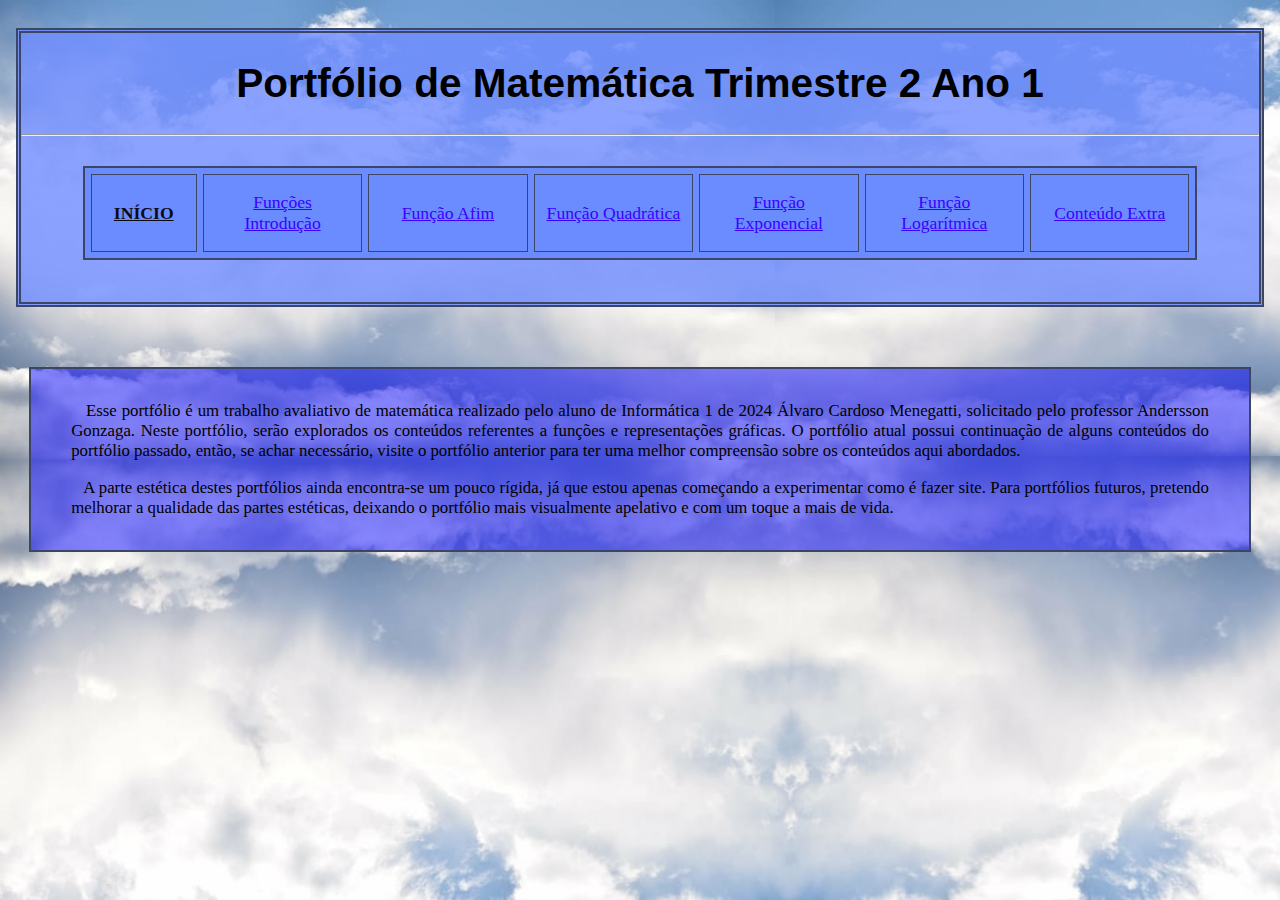
<file: index.html>
<!DOCTYPE html>
<html lang="en">
          <head>
                    <meta charset="UTF-8">
                    <meta name="viewport" content="width=device-width, initial-scale=1.0">
                    <title>Portfólio</title>
                    <link href="ZZestiloZZ.css" rel="stylesheet" type="text/css">
          </head>
          <body background="img/portfoliobg.jpg">
                    <br/>
                    <center>
                              <div class="BackMenu">
                                        <h1 align="center">Portfólio de Matemática Trimestre 2 Ano 1</h1>
                                        <hr/>
                                        <br/>
                                        <table bgcolor="6A8Cff" bordercolor="3C4664" border="2" width="90%" align="center" cellspacing="6" cellpadding="10">
                                                  <tr>
                                                            <td width="10%" align="center"><p id="Text_Menu"><u><b>INÍCIO</b></u></p></td>
                                                            <td width="15%" align="center"><a href="Funcoes.html">Funções Introdução</a></td>
                                                            <td width="15%" align="center"><a href="Afim.html">Função Afim</a></td>
                                                            <td width="15%" align="center"><a href="Quadr.html">Função Quadrática</a></td>
                                                            <td width="15%" align="center"><a href="Expon.html">Função Exponencial</a></td>
                                                            <td width="15%" align="center"><a href="Log.html">Função Logarítmica</a></td>
                                                            <td width="15%" align="center"><a href="Extra.html">Conteúdo Extra</a></td>
                                                  </tr>
                                        </table>
                                        <br/>
                                        <br/>
                              </div>
                              <br/>
                              <br/>
                              <br/>
                              <div class="BackG">
                                        <p align="justify">
                                                  &nbsp;&nbsp;
                                                  Esse portfólio é um trabalho avaliativo de matemática realizado 
                                                  pelo aluno de Informática 1 de 2024 Álvaro Cardoso Menegatti, 
                                                  solicitado pelo professor Andersson Gonzaga. Neste portfólio, 
                                                  serão explorados os conteúdos referentes a funções e representações 
                                                  gráficas. O portfólio atual possui continuação de alguns conteúdos 
                                                  do portfólio passado, então, se achar necessário, visite o portfólio 
                                                  anterior para ter uma melhor compreensão sobre os conteúdos aqui 
                                                  abordados.
                                        </p>
                                        <p align="justify">
                                                  &nbsp;&nbsp;
                                                  A parte estética destes portfólios ainda encontra-se um pouco rígida,
                                                  já que estou apenas começando a experimentar como é fazer site. Para 
                                                  portfólios futuros, pretendo melhorar a qualidade das partes estéticas, 
                                                  deixando o portfólio mais visualmente apelativo e com um toque a mais de 
                                                  vida.
                                        </p>
                              </div>
                    </center>
          </body>
</html>
</file>
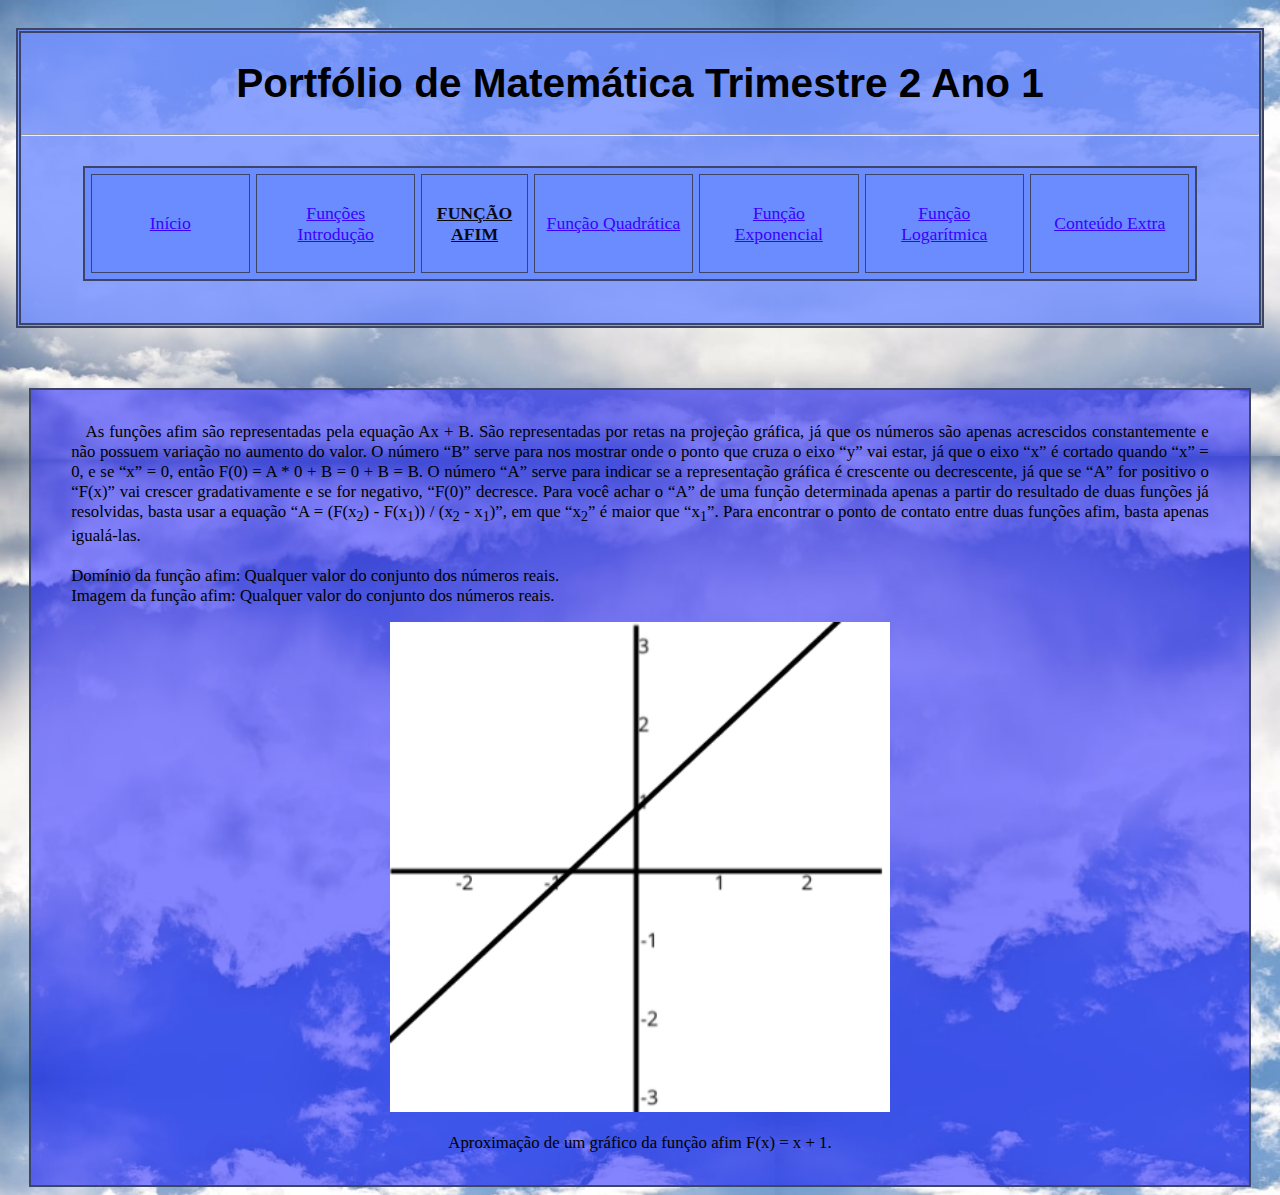
<file: Afim.html>
<!DOCTYPE html>
<html lang="en">
          <head>
                    <meta charset="UTF-8">
                    <meta name="viewport" content="width=device-width, initial-scale=1.0">
                    <title>Portfólio</title>
                    <link href="ZZestiloZZ.css" rel="stylesheet" type="text/css">
          </head>
          <body background="img/portfoliobg.jpg">
                    <br/>
                    <center>
                              <div class="BackMenu">
                                        <h1 align="center">Portfólio de Matemática Trimestre 2 Ano 1</h1>
                                        <hr/>
                                        <br/>
                                        <table bgcolor="6A8Cff" bordercolor="3C4664" border="2" width="90%" align="center" cellspacing="6" cellpadding="10">
                                                  <tr>
                                                            <td width="15%" align="center"><a href="index.html">Início</a></td>
                                                            <td width="15%" align="center"><a href="Funcoes.html">Funções Introdução</a></td>
                                                            <td width="10%" align="center"><p id="Text_Menu"><u><b>FUNÇÃO AFIM</b></u></p></td>
                                                            <td width="15%" align="center"><a href="Quadr.html">Função Quadrática</a></td>
                                                            <td width="15%" align="center"><a href="Expon.html">Função Exponencial</a></td>
                                                            <td width="15%" align="center"><a href="Log.html">Função Logarítmica</a></td>
                                                            <td width="15%" align="center"><a href="Extra.html">Conteúdo Extra</a></td>
                                                  </tr>
                                        </table>
                                        <br/>
                                        <br/>
                              </div>
                              <br/>
                              <br/>
                              <br/>
                              <div class="BackG">
                                        <p align="justify">
                                                  &nbsp;&nbsp;
                                                  As funções afim são representadas pela equação Ax + B. 
                                                  São representadas por retas na projeção gráfica, já que os 
                                                  números são apenas acrescidos constantemente e não possuem 
                                                  variação no aumento do valor. O número 
                                                  “B” serve para nos mostrar onde o ponto que cruza o eixo 
                                                  “y” vai estar, já que o eixo “x” é cortado quando “x” = 0,  
                                                  e se “x” = 0, então F(0) = A * 0 + B = 0 + B = B. O número 
                                                  “A” serve para indicar se a representação gráfica é crescente 
                                                  ou decrescente, já que se “A” for positivo o “F(x)” vai crescer 
                                                  gradativamente e se for negativo, “F(0)” decresce. Para você 
                                                  achar o “A” de uma função determinada apenas a partir do 
                                                  resultado de duas funções já resolvidas, basta usar a equação 
                                                  “A = (F(x<sub>2</sub>) - F(x<sub>1</sub>)) / (x<sub>2</sub> - x<sub>1</sub>)”, em que “x<sub>2</sub>” é maior que 
                                                  “x<sub>1</sub>”. Para encontrar o ponto de contato entre duas funções 
                                                  afim, basta apenas igualá-las. 
                                                  <br/><br/>
                                                  Domínio da função afim: Qualquer valor do conjunto dos números reais.
                                                  <br/>
                                                  Imagem da função afim:  Qualquer valor do conjunto dos números reais.
                                        </p>
                                        <img src="img/GráficoAfim.png" width="500px" alt="Gráfico de uma função afim" title="Gráfico de uma função afim">
                                        <p align="center">
                                                  Aproximação de um gráfico da função afim F(x) = x + 1.
                                        </p>
                              </div>
                    </center>
          </body>
</html>
</file>
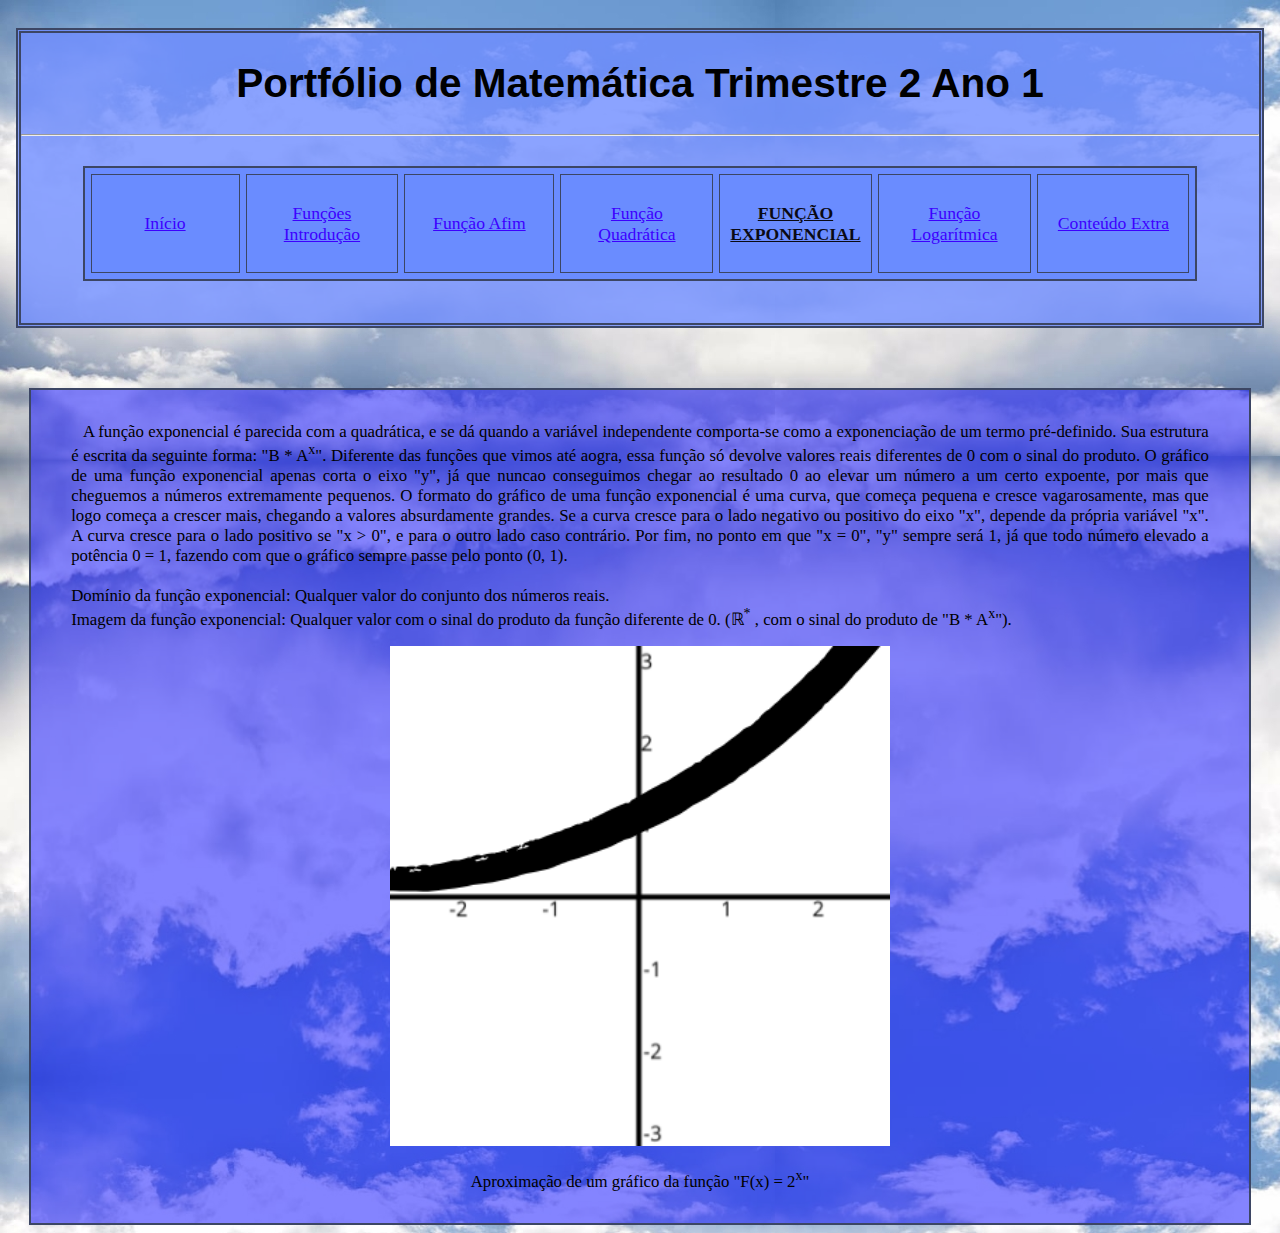
<file: Expon.html>
<!DOCTYPE html>
<html lang="en">
          <head>
                    <meta charset="UTF-8">
                    <meta name="viewport" content="width=device-width, initial-scale=1.0">
                    <title>Portfólio</title>
                    <link href="ZZestiloZZ.css" rel="stylesheet" type="text/css">
          </head>
          <body background="img/portfoliobg.jpg">
                    <br/>
                    <center>
                              <div class="BackMenu">
                                        <h1 align="center">Portfólio de Matemática Trimestre 2 Ano 1</h1>
                                        <hr/>
                                        <br/>
                                        <table bgcolor="6A8Cff" bordercolor="3C4664" border="2" width="90%" align="center" cellspacing="6" cellpadding="10">
                                                  <tr>
                                                            <td width="15%" align="center"><a href="index.html">Início</a></td>
                                                            <td width="15%" align="center"><a href="Funcoes.html">Funções Introdução</a></td>
                                                            <td width="15%" align="center"><a href="Afim.html">Função Afim</a></td>
                                                            <td width="15%" align="center"><a href="Quadr.html">Função Quadrática</a></td>
                                                            <td width="10%" align="center"><p id="Text_Menu"><u><b>FUNÇÃO EXPONENCIAL</b></u></p></td>
                                                            <td width="15%" align="center"><a href="Log.html">Função Logarítmica</a></td>
                                                            <td width="15%" align="center"><a href="Extra.html">Conteúdo Extra</a></td>

                                                  </tr>
                                        </table>
                                        <br/>
                                        <br/>
                              </div>
                              <br/>
                              <br/>
                              <br/>
                              <div class="BackG">
                                        <p align="justify">
                                                  &nbsp;&nbsp;
                                                  A função exponencial é parecida com a quadrática, e 
                                                  se dá quando a variável independente 
                                                  comporta-se como a exponenciação de um termo pré-definido. 
                                                  Sua estrutura é escrita da seguinte forma: "B * A<sup>x</sup>".
                                                  Diferente das funções que vimos até aogra, essa função só 
                                                  devolve valores reais diferentes de 0 com o sinal do produto.
                                                  O gráfico de uma função exponencial apenas corta o eixo "y", 
                                                  já que nuncao conseguimos chegar ao resultado 0 ao elevar um número 
                                                  a um certo expoente, por mais que cheguemos a números extremamente pequenos.
                                                  O formato do gráfico de uma função exponencial é uma curva, que começa 
                                                  pequena e cresce vagarosamente, mas que logo começa a crescer mais, 
                                                  chegando a valores absurdamente grandes. Se a curva cresce para o 
                                                  lado negativo ou positivo do eixo "x", depende da própria variável "x". 
                                                  A curva cresce para o lado positivo se "x > 0", e para o outro lado 
                                                  caso contrário. Por fim, no ponto em que "x = 0", "y" sempre será 1, já que
                                                  todo número elevado a potência 0 = 1, fazendo com que o gráfico sempre passe pelo ponto (0, 1).
                                                  <br/><br/>
                                                  Domínio da função exponencial: Qualquer valor do conjunto dos números reais.
                                                  <br/>
                                                  Imagem da função exponencial: Qualquer valor com o sinal do produto da função 
                                                  diferente de 0. (&Ropf;<sup>*</sup> , com o sinal do produto de "B * A<sup>x</sup>").
                                        </p>
                                        <img src="img/GráficoExpon.png" alt="Gráfico da função exponencial" width="500px">
                                        <p>
                                                  Aproximação de um gráfico da função "F(x) = 2<sup>x</sup>"
                                        </p>
                              </div>
                    </center>
          </body>
</html>
</file>
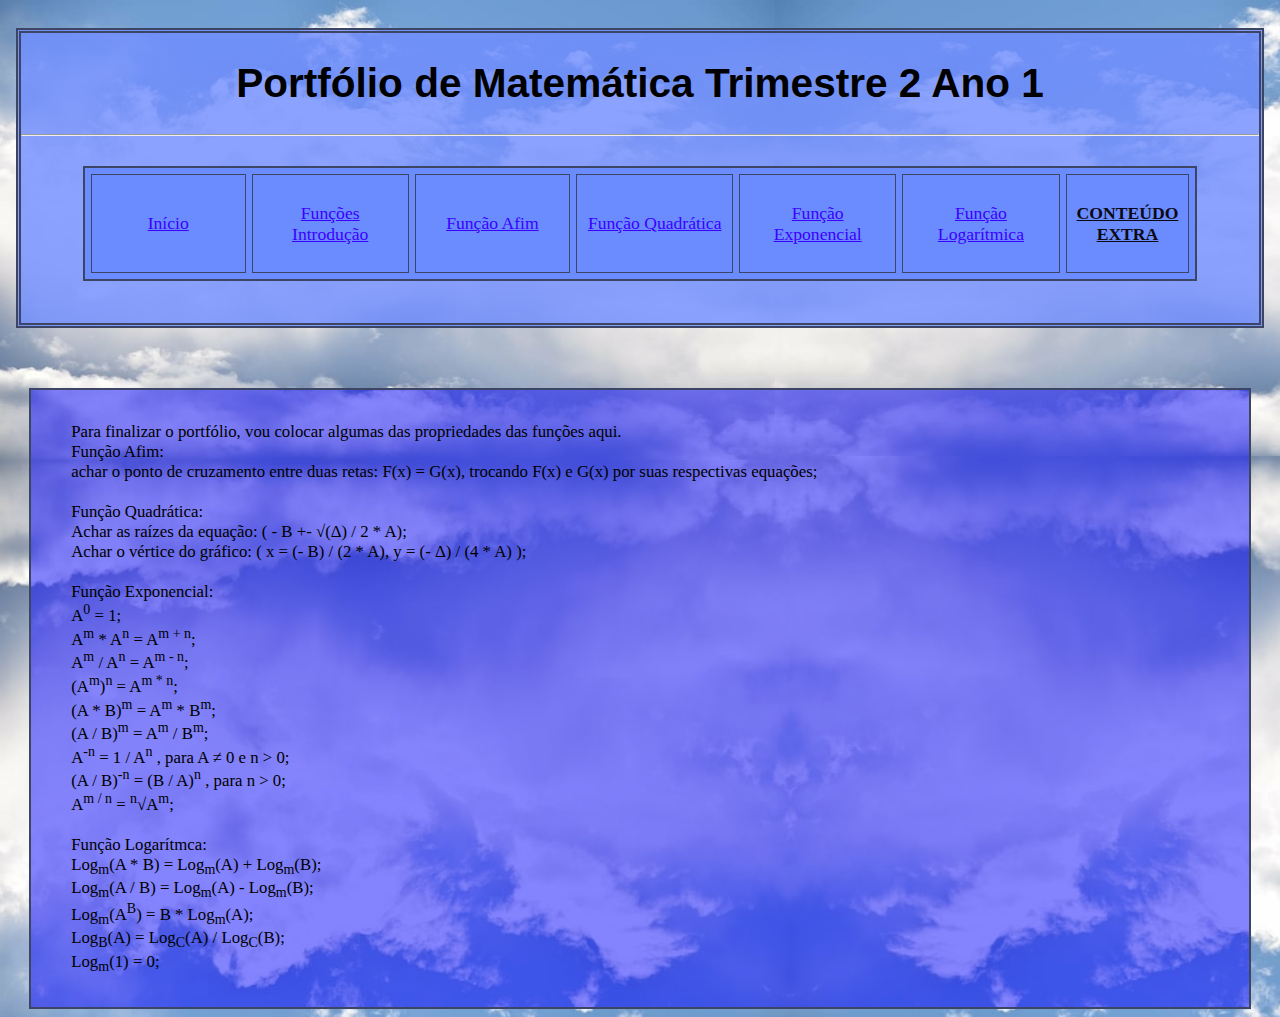
<file: Extra.html>
<!DOCTYPE html>
<html lang="en">
          <head>
                    <meta charset="UTF-8">
                    <meta name="viewport" content="width=device-width, initial-scale=1.0">
                    <title>Portfólio</title>
                    <link href="ZZestiloZZ.css" rel="stylesheet" type="text/css">
          </head>
          <body background="img/portfoliobg.jpg">
                    <br/>
                    <center>
                              <div class="BackMenu">
                                        <h1 align="center">Portfólio de Matemática Trimestre 2 Ano 1</h1>
                                        <hr/>
                                        <br/>
                                        <table bgcolor="6A8Cff" bordercolor="3C4664" border="2" width="90%" align="center" cellspacing="6" cellpadding="10">
                                                  <tr>
                                                            <td width="15%" align="center"><a href="index.html">Início</a></td>
                                                            <td width="15%" align="center"><a href="Funcoes.html">Funções Introdução</a></td>
                                                            <td width="15%" align="center"><a href="Afim.html">Função Afim</a></td>
                                                            <td width="15%" align="center"><a href="Quadr.html">Função Quadrática</a></td>
                                                            <td width="15%" align="center"><a href="Expon.html">Função Exponencial</a></td>
                                                            <td width="15%" align="center"><a href="Log.html">Função Logarítmica</a></td>
                                                            <td width="10%" align="center"><p id="Text_Menu"><u><b>CONTEÚDO EXTRA</b></u></p></td>
                                                  </tr>
                                        </table>
                                        <br/>
                                        <br/>
                              </div>
                              <br/>
                              <br/>
                              <br/>
                              <div class="BackG">
                                        <p align="justify">
                                                  Para finalizar o portfólio, vou colocar algumas das propriedades das funções aqui. <br/>
                                                  Função Afim: <br/>
                                                  achar o ponto de cruzamento entre duas retas: F(x) = G(x), trocando F(x) e G(x) por suas respectivas equações;<br/>
                                                  <br/>
                                                  Função Quadrática: <br/>
                                                  Achar as raízes da equação: ( - B +- &Sqrt;(&Delta;) / 2 * A);<br/>
                                                  Achar o vértice do gráfico: ( x = (- B) / (2 * A), y = (- &Delta;) / (4 * A) );<br/>
                                                  <br/>
                                                  Função Exponencial: <br/>
                                                  A<sup>0</sup> = 1;<br/>
                                                  A<sup>m</sup> * A<sup>n</sup> = A<sup>m + n</sup>;<br/>
                                                  A<sup>m</sup> / A<sup>n</sup> = A<sup>m - n</sup>;<br/>
                                                  (A<sup>m</sup>)<sup>n</sup> = A<sup>m * n</sup>;<br/>
                                                  (A * B)<sup>m</sup> = A<sup>m</sup> * B<sup>m</sup>;<br/>
                                                  (A / B)<sup>m</sup> = A<sup>m</sup> / B<sup>m</sup>;<br/>
                                                  A<sup>-n</sup> = 1 / A<sup>n</sup> , para A &NotEqual; 0 e n > 0;<br/>
                                                  (A / B)<sup>-n</sup> = (B / A)<sup>n</sup> , para n > 0;<br/>
                                                  A<sup>m / n</sup> = <sup>n</sup>&Sqrt;A<sup>m</sup>;<br/>
                                                  <br/>
                                                  Função Logarítmca:<br/>
                                                  Log<sub>m</sub>(A * B) = Log<sub>m</sub>(A) + Log<sub>m</sub>(B);<br/>
                                                  Log<sub>m</sub>(A / B) = Log<sub>m</sub>(A) - Log<sub>m</sub>(B);<br/>
                                                  Log<sub>m</sub>(A<sup>B</sup>) = B * Log<sub>m</sub>(A);<br/>
                                                  Log<sub>B</sub>(A) = Log<sub>C</sub>(A) / Log<sub>C</sub>(B);<br/>
                                                  Log<sub>m</sub>(1) = 0;<br/>
                                        </p>
                              </div>
                    </center>
          </body>
</html>
</file>
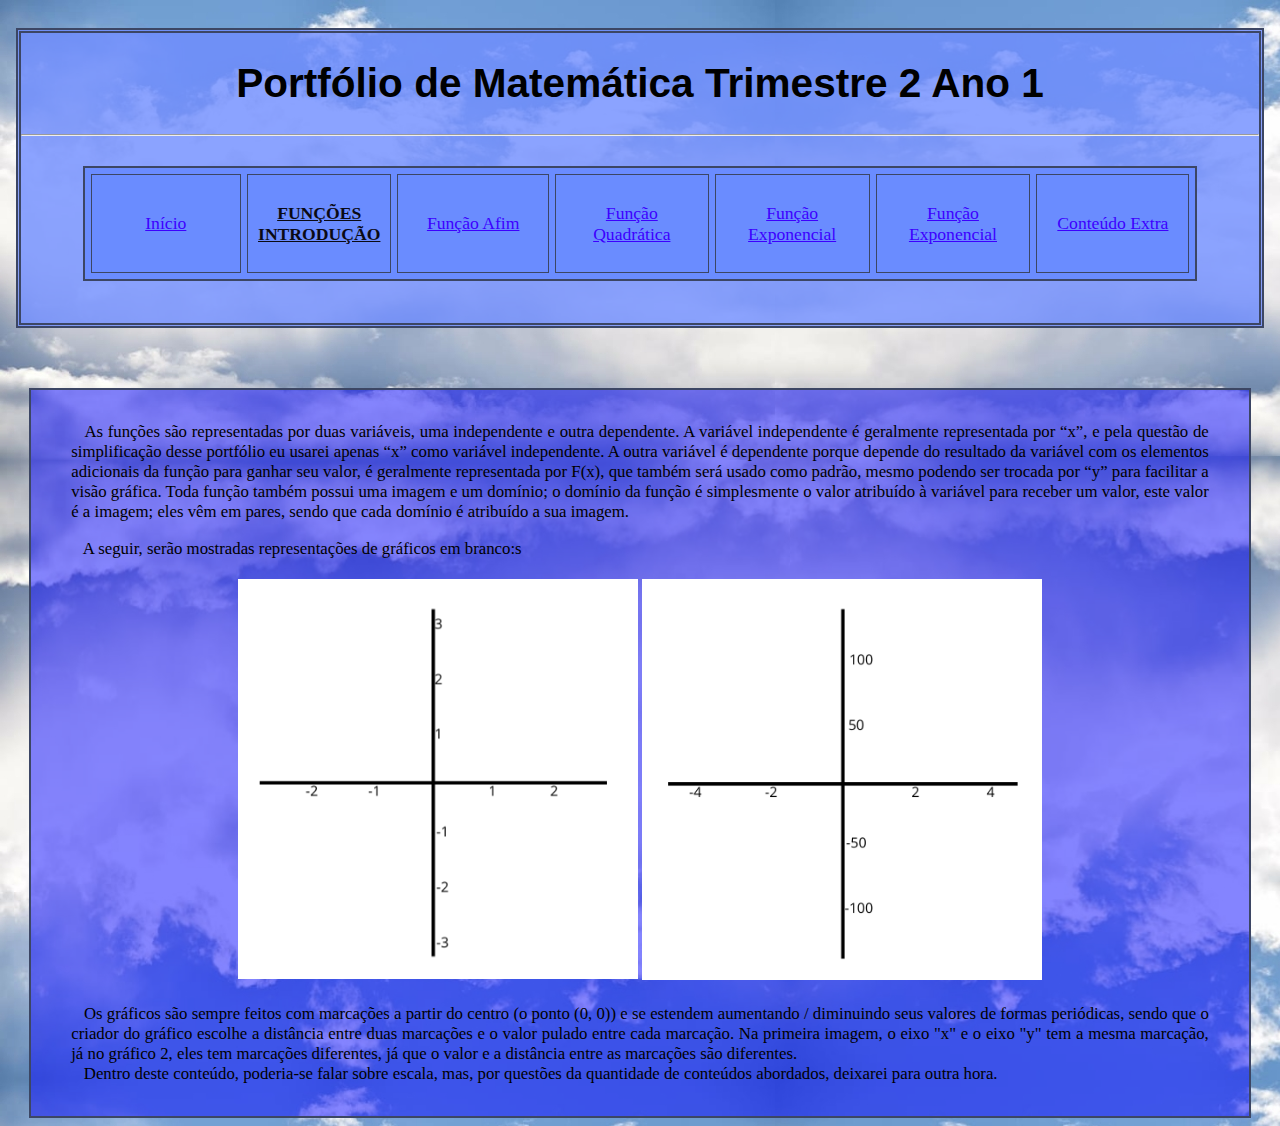
<file: Funcoes.html>
<!DOCTYPE html>
<html lang="en">
          <head>
                    <meta charset="UTF-8">
                    <meta name="viewport" content="width=device-width, initial-scale=1.0">
                    <title>Portfólio</title>
                    <link href="ZZestiloZZ.css" rel="stylesheet" type="text/css">
          </head>
          <body background="img/portfoliobg.jpg">
                    <br/>
                    <center>
                              <div class="BackMenu">
                                        <h1 align="center">Portfólio de Matemática Trimestre 2 Ano 1</h1>
                                        <hr/>
                                        <br/>
                                        <table bgcolor="6A8Cff" bordercolor="3C4664" border="2" width="90%" align="center" cellspacing="6" cellpadding="10">
                                                  <tr>
                                                            <td width="15%" align="center"><a href="index.html">Início</a></td>
                                                            <td width="10%" align="center"><p id="Text_Menu"><u><b>FUNÇÕES INTRODUÇÃO</b></u></p></td>
                                                            <td width="15%" align="center"><a href="Afim.html">Função Afim</a></td>
                                                            <td width="15%" align="center"><a href="Quadr.html">Função Quadrática</a></td>
                                                            <td width="15%" align="center"><a href="Expon.html">Função Exponencial</a></td>
                                                            <td width="15%" align="center"><a href="Log.html">Função Exponencial</a></td>
                                                            <td width="15%" align="center"><a href="Extra.html">Conteúdo Extra</a></td>
                                                  </tr>
                                        </table>
                                        <br/>
                                        <br/>
                              </div>
                              <br/>
                              <br/>
                              <br/>
                              <div class="BackG">
                                        <p align="justify">
                                                  &nbsp;&nbsp;
                                                  As funções são representadas por duas variáveis, 
                                                  uma independente e outra dependente. A variável 
                                                  independente é geralmente representada por “x”, 
                                                  e pela questão de simplificação desse portfólio 
                                                  eu usarei apenas “x” como variável independente. 
                                                  A outra variável é dependente porque depende do 
                                                  resultado da variável com os elementos adicionais 
                                                  da função para ganhar seu valor, é geralmente 
                                                  representada por F(x), que também será usado como 
                                                  padrão, mesmo podendo ser trocada por “y” para 
                                                  facilitar a visão gráfica. Toda função também 
                                                  possui uma imagem e um domínio; o domínio da 
                                                  função é simplesmente o valor atribuído à variável 
                                                  para receber um valor, este valor é a imagem; eles 
                                                  vêm em pares, sendo que cada domínio é atribuído 
                                                  a sua imagem.
                                        </p>
                                        <p align="left">
                                                  &nbsp;&nbsp;
                                                  A seguir, serão mostradas representações de gráficos 
                                                  em branco:s
                                        </p>
                                        <table>
                                                  <tr>
                                                            <td><img src="img/GráficoSimples.png" width="400px" alt="Gráfico Simples"></td>
                                                            <td><img src="img/GráficoMédio.png" width="400px" alt="Gráfico Mais Difícil"></td>
                                                  </tr>
                                        </table>
                                        <p align="justify">
                                                  &nbsp;&nbsp;
                                                  Os gráficos são sempre feitos com marcações a 
                                                  partir do centro (o ponto (0, 0)) e se estendem 
                                                  aumentando / diminuindo seus valores de formas 
                                                  periódicas, sendo que o criador do gráfico escolhe 
                                                  a distância entre duas marcações e o valor pulado 
                                                  entre cada marcação. Na primeira imagem, o eixo "x"
                                                  e o eixo "y" tem a mesma marcação, já no gráfico 
                                                  2, eles tem marcações diferentes, já que o 
                                                  valor e a distância entre as marcações são diferentes.
                                                  <br/>
                                                  &nbsp;&nbsp;
                                                  Dentro deste conteúdo, poderia-se falar sobre escala, 
                                                  mas, por questões da quantidade de conteúdos abordados, 
                                                  deixarei para outra hora.
                                        </p>
                              </div>
                    </center>
          </body>
</html>
</file>
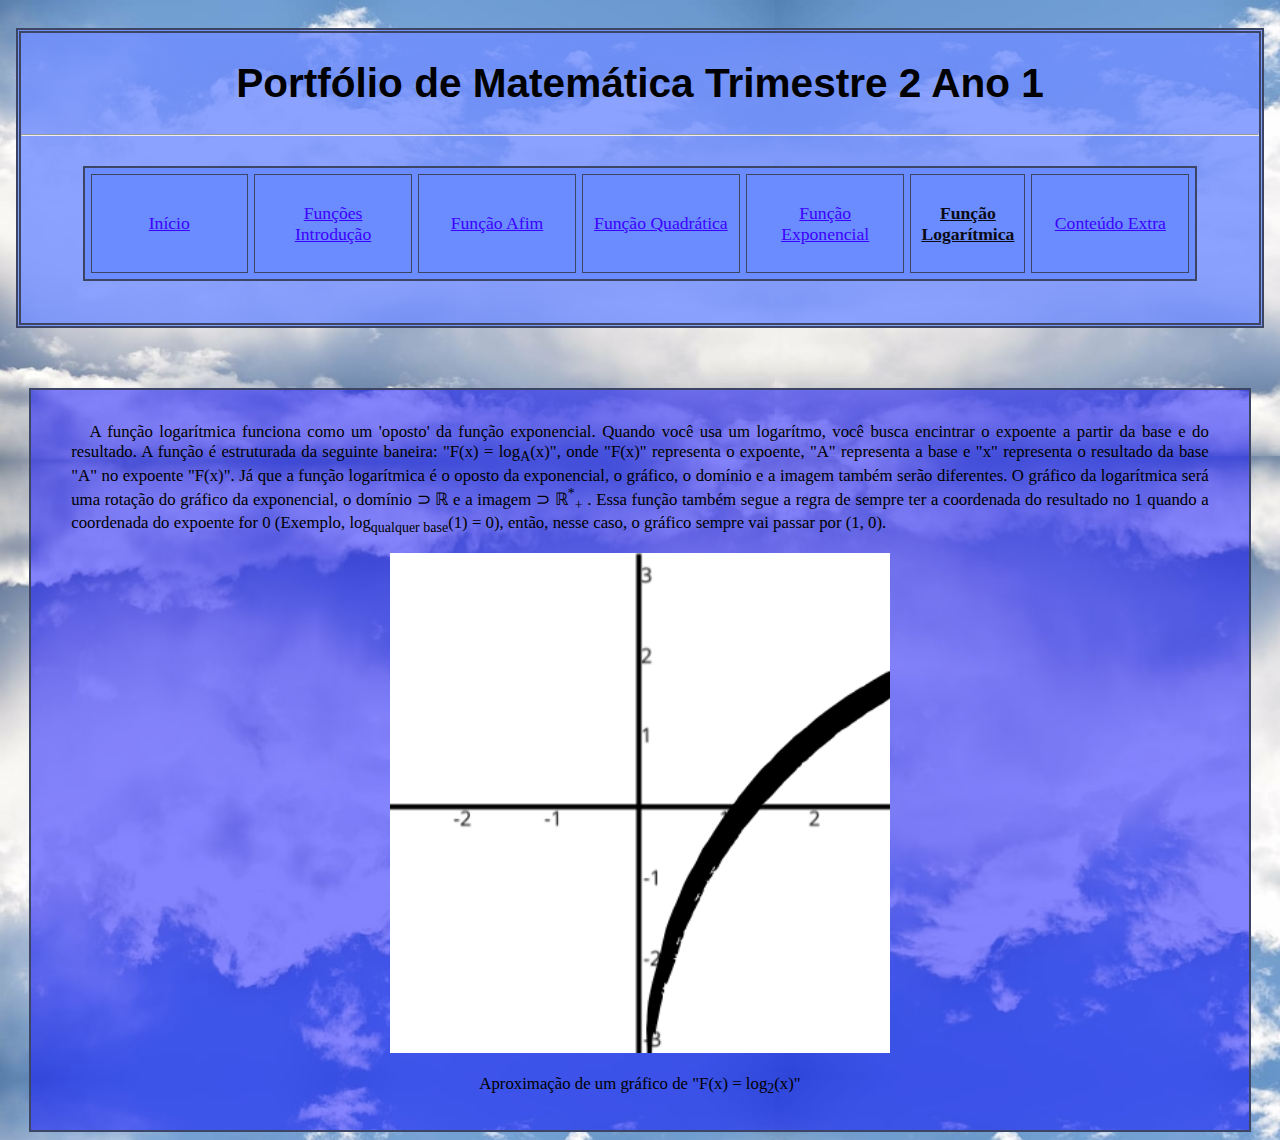
<file: Log.html>
<!DOCTYPE html>
<html lang="en">
          <head>
                    <meta charset="UTF-8">
                    <meta name="viewport" content="width=device-width, initial-scale=1.0">
                    <title>Portfólio</title>
                    <link href="ZZestiloZZ.css" rel="stylesheet" type="text/css">
          </head>
          <body background="img/portfoliobg.jpg">
                    <br/>
                    <center>
                              <div class="BackMenu">
                                        <h1 align="center">Portfólio de Matemática Trimestre 2 Ano 1</h1>
                                        <hr/>
                                        <br/>
                                        <table bgcolor="6A8Cff" bordercolor="3C4664" border="2" width="90%" align="center" cellspacing="6" cellpadding="10">
                                                  <tr>
                                                            <td width="15%" align="center"><a href="index.html">Início</a></td>
                                                            <td width="15%" align="center"><a href="Funcoes.html">Funções Introdução</a></td>
                                                            <td width="15%" align="center"><a href="Afim.html">Função Afim</a></td>
                                                            <td width="15%" align="center"><a href="Quadr.html">Função Quadrática</a></td>
                                                            <td width="15%" align="center"><a href="Expon.html">Função Exponencial</a></td>
                                                            <td width="10%" align="center"><p id="Text_Menu"><u><b>Função Logarítmica</b></u></p></td>
                                                            <td width="15%" align="center"><a href="Extra.html">Conteúdo Extra</a></td>
                                                  </tr>
                                        </table>
                                        <br/>
                                        <br/>
                              </div>
                              <br/>
                              <br/>
                              <br/>
                              <div class="BackG">
                                        <p align="justify">
                                                  &nbsp;&nbsp;
                                                  A função logarítmica funciona como um 'oposto' 
                                                  da função exponencial. Quando você usa um logarítmo, 
                                                  você busca encintrar o expoente a partir da base e do 
                                                  resultado. A função é estruturada da seguinte baneira: 
                                                  "F(x) = log<sub>A</sub>(x)", onde "F(x)" representa o expoente, 
                                                  "A" representa a base e "x" representa o resultado da base "A"
                                                  no expoente "F(x)". Já que a função logarítmica é o oposto da exponencial,
                                                  o gráfico, o domínio e a imagem também serão diferentes.
                                                  O gráfico da logarítmica será uma rotação do gráfico da exponencial, o domínio 
                                                  &sup; &Ropf; e a imagem &sup; &Ropf;<sup>*</sup><sub>+</sub> . Essa função
                                                  também segue a regra de sempre ter a coordenada do resultado no 1 quando a 
                                                  coordenada do expoente for 0 (Exemplo, log<sub>qualquer base</sub>(1) = 0), então, nesse caso,
                                                  o gráfico sempre vai passar por (1, 0). 
                                        </p>
                                        <img src="img/GráficoLog.png" alt="Gráfico de uma função logarítmica" width="500px">
                                        <p>Aproximação de um gráfico de "F(x) = log<sub>2</sub>(x)"</p>
                              </div>
                    </center>
          </body>
</html>
</file>
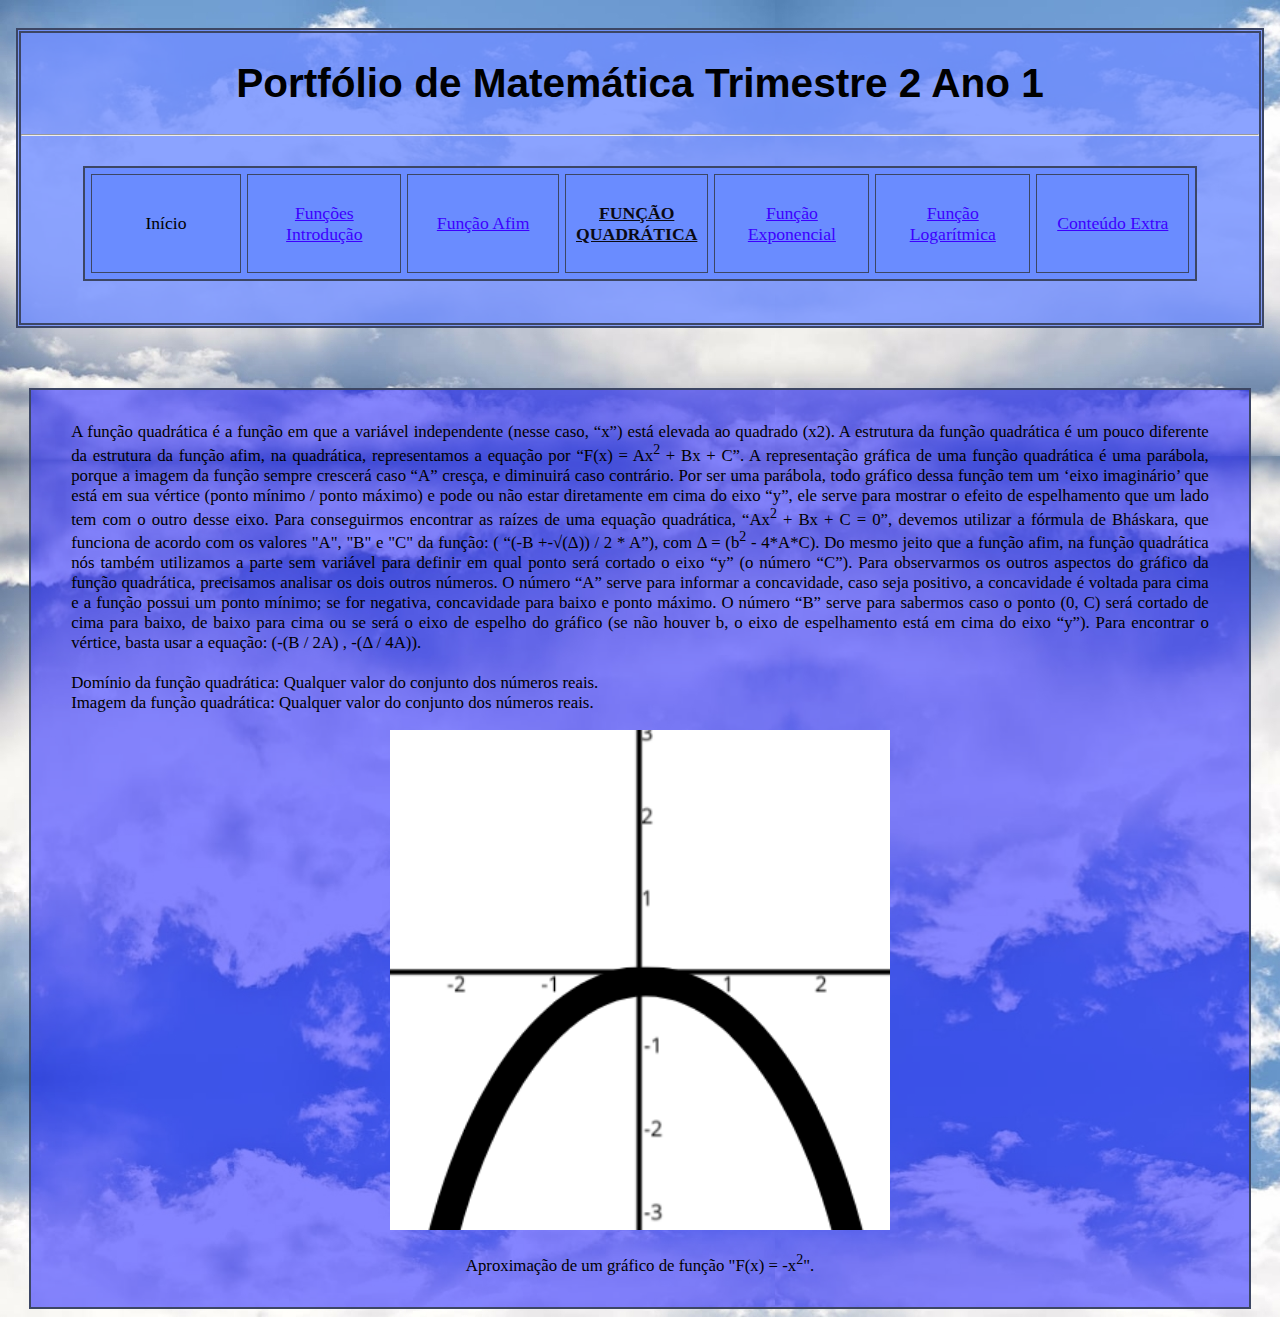
<file: Quadr.html>
<!DOCTYPE html>
<html lang="en">
          <head>
                    <meta charset="UTF-8">
                    <meta name="viewport" content="width=device-width, initial-scale=1.0">
                    <title>Portfólio</title>
                    <link href="ZZestiloZZ.css" rel="stylesheet" type="text/css">
          </head>
          <body background="img/portfoliobg.jpg">
                    <br/>
                    <center>
                              <div class="BackMenu">
                                        <h1 align="center">Portfólio de Matemática Trimestre 2 Ano 1</h1>
                                        <hr/>
                                        <br/>
                                        <table bgcolor="6A8Cff" bordercolor="3C4664" border="2" width="90%" align="center" cellspacing="6" cellpadding="10">
                                                  <tr>
                                                            <td width="15%" align="center"><a href="index.html"></a>Início</td>
                                                            <td width="15%" align="center"><a href="Funcoes.html">Funções Introdução</a></td>
                                                            <td width="15%" align="center"><a href="Afim.html">Função Afim</a></td>
                                                            <td width="10%" align="center"><p id="Text_Menu"><u><b>FUNÇÃO QUADRÁTICA</b></u></p></td>
                                                            <td width="15%" align="center"><a href="Expon.html">Função Exponencial</a></td>
                                                            <td width="15%" align="center"><a href="Log.html">Função Logarítmica</a></td>
                                                            <td width="15%" align="center"><a href="Extra.html">Conteúdo Extra</a></td>
                                                  </tr>
                                        </table>
                                        <br/>
                                        <br/>
                              </div>
                              <br/>
                              <br/>
                              <br/>
                              <div class="BackG">
                                        <p align="justify">
                                                  A função quadrática é a função em que a variável independente (nesse caso, “x”) 
                                                  está elevada ao quadrado (x2). A estrutura da função quadrática é um pouco 
                                                  diferente da estrutura da função afim, na quadrática, representamos a equação 
                                                  por “F(x) = Ax<sup>2</sup> + Bx + C”. A representação gráfica de uma função quadrática é 
                                                  uma parábola, porque a imagem da função sempre crescerá caso “A” cresça, e 
                                                  diminuirá caso contrário. Por ser uma parábola, todo gráfico dessa função tem 
                                                  um ‘eixo imaginário’ que está em sua vértice (ponto mínimo / ponto máximo) e 
                                                  pode ou não estar diretamente em cima do eixo “y”, ele serve para mostrar o 
                                                  efeito de espelhamento que um lado tem com o outro desse eixo. Para conseguirmos 
                                                  encontrar as raízes de uma equação quadrática, “Ax<sup>2</sup> + Bx + C = 0”, devemos utilizar a 
                                                  fórmula de Bháskara, que funciona de acordo com os valores "A", "B" e "C" da função: ( “(-B +-&Sqrt;(&Delta;)) / 2 * A”), com &Delta; = (b<sup>2</sup> - 4*A*C). Do mesmo jeito 
                                                  que a função afim, na função quadrática nós também utilizamos a parte sem 
                                                  variável para definir em qual ponto será cortado o eixo “y” (o número “C”). 
                                                  Para observarmos os outros aspectos do gráfico da função quadrática, 
                                                  precisamos analisar os dois outros números. O número “A” serve para informar 
                                                  a concavidade, caso seja positivo, a concavidade é voltada para cima e a 
                                                  função possui um ponto mínimo; se for negativa, concavidade para baixo e ponto 
                                                  máximo. O número “B” serve para sabermos caso o ponto (0, C) será cortado de 
                                                  cima para baixo, de baixo para cima ou se será o eixo de espelho do gráfico 
                                                  (se não houver b, o eixo de espelhamento está em cima do eixo “y”). Para 
                                                  encontrar o vértice, basta usar a equação: (-(B / 2A) , -(&Delta; / 4A)).
                                                  <br/><br/>
                                                  Domínio da função quadrática: Qualquer valor do conjunto dos números reais.
                                                  <br/>
                                                  Imagem da função quadrática: Qualquer valor do conjunto dos números reais.

                                        </p>
                                        <img src="img/GráficoQuadr.png" width="500px" alt="Gráfico da função quadrática">
                                        <p>
                                                  Aproximação de um gráfico de função "F(x) = -x<sup>2</sup>".
                                        </p>
                              </div>
                    </center>
          </body>
</html>
</file>
<file: ZZestiloZZ.css>
body{
          font-size: 105%;
          font-family: Cambria, Cochin, Georgia, Times, 'Times New Roman', serif;
}
h1{
          font-size: 230%;
          font-family: Impact, Haettenschweiler, 'Arial Narrow Bold', sans-serif;
}
a{
          color: rgba(60, 0, 255, 1);
}
.BackG{
          background-color: rgba(10, 10, 255, 0.5);
          border-color: rgba(60, 70, 100, 1);
          border-width: 2px;
          border-style: solid;
          width:90%;
          padding-top: 15px;
          padding-bottom: 15px;
          padding-left: 40px;
          padding-right: 40px;
}
.BackMenu{
          width: 98%;
          background-color: rgba(110, 140, 255, 0.8);
          border-color: rgba(60, 70, 100, 1);
          border-width: 5px;
          border-style: double;
          font-size: 105%;
}
#Text_Menu{
          color: rgb(10, 10, 20);
}
</file>
